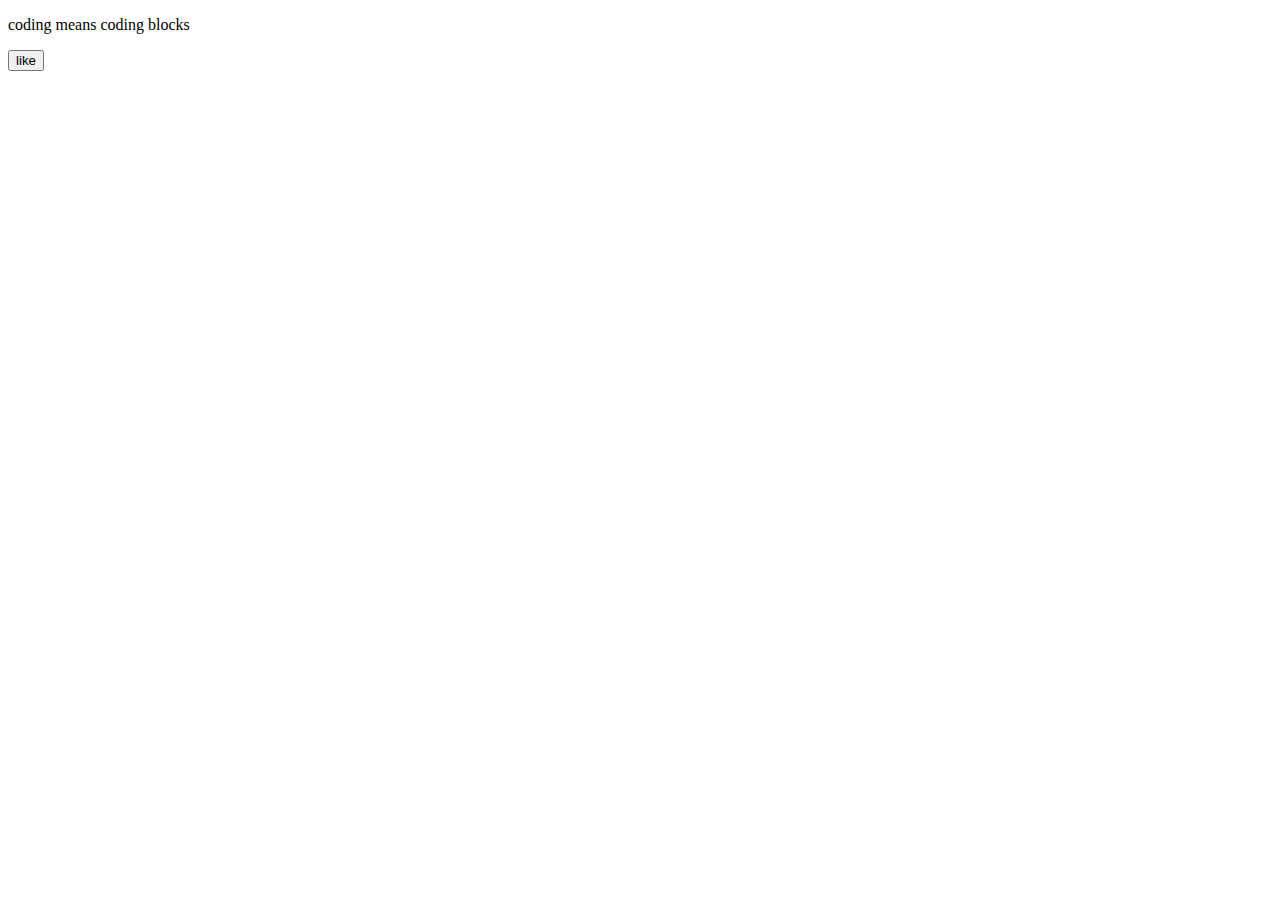
<file: index.html>
<!DOCTYPE html>
<html lang="en">
<head>
    <meta charset="UTF-8">
    <meta name="viewport" content="width=device-width, initial-scale=1.0">
    <title>Document</title>
</head>
<body>
    <p>coding means coding blocks</p>
    <button>like</button>
</body>
</html>
</file>
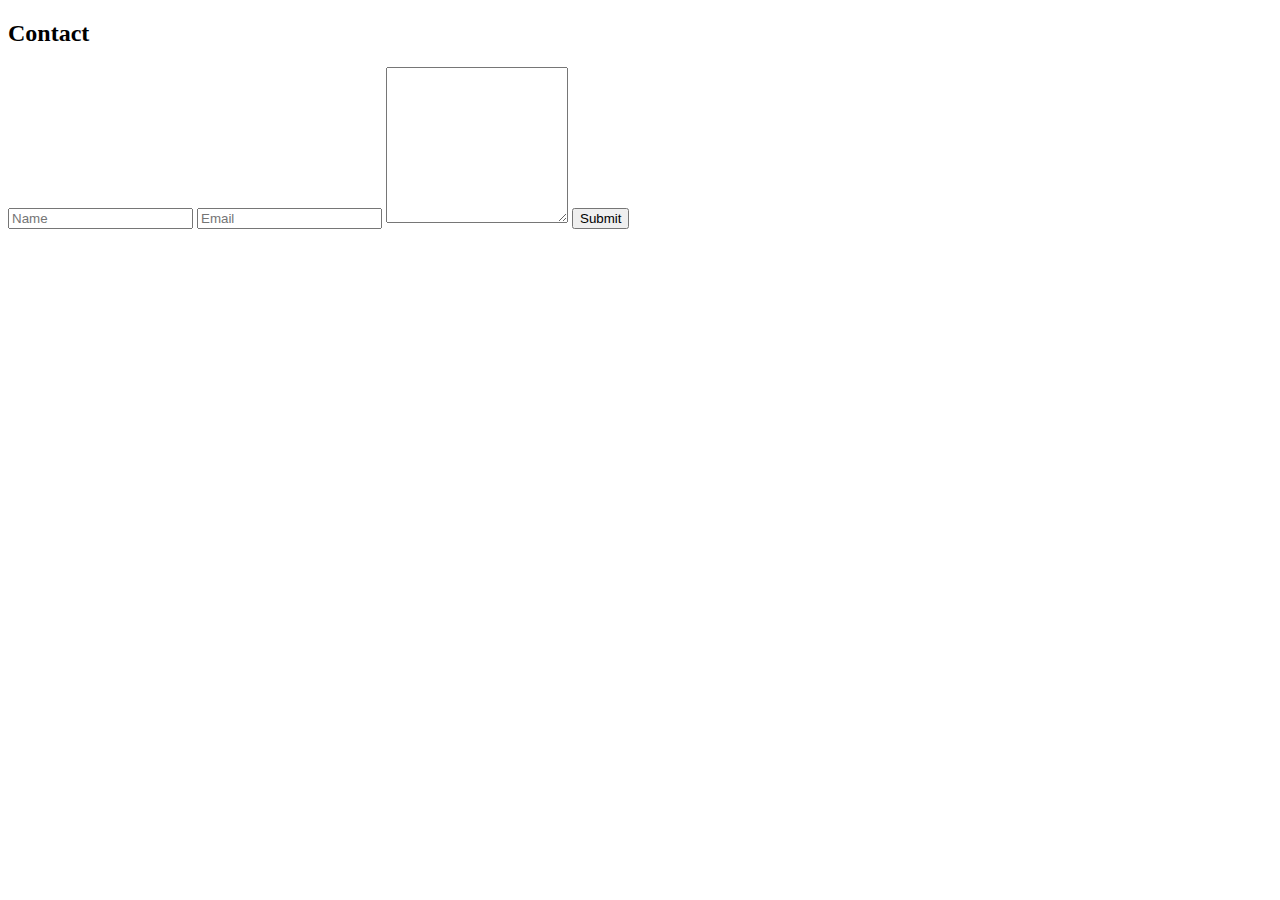
<file: Index.html>
<!DOCTYPE html>
<html lang="en">

<head>
    <meta charset="UTF-8">
    <meta name="viewport" content="width=device-width, initial-scale=1.0">
    <title>Document</title>
</head>

<body>

    <section class="contact section" id="contact">
        <h2 class="section-title">Contact</h2>

        <div class="contact__container bd-grid">
            <form action="" class="contact__form">
                <input type="text" placeholder="Name" class="contact__input">
                <input type="mail" placeholder="Email" class="contact__input">
                <textarea name="description" id="" cols="0" rows="10" class="contact__input"></textarea>
                <input type="button" value="Submit" class="contact__button button">
            </form>
        </div>
    </section>

</body>

</html>
</file>
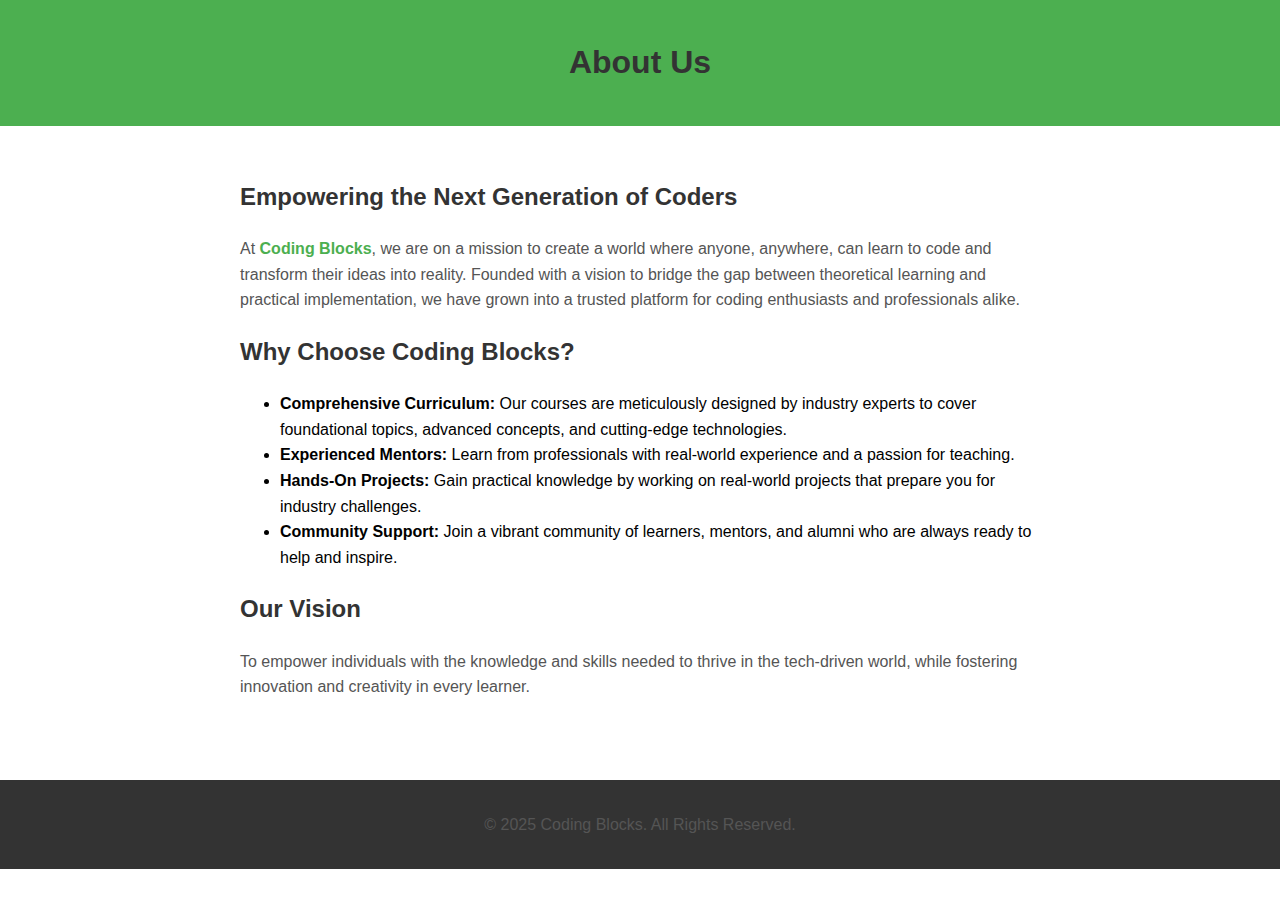
<file: about.html>
<!DOCTYPE html>
<html lang="en">
<head>
    <meta charset="UTF-8">
    <meta name="viewport" content="width=device-width, initial-scale=1.0">
    <title>About Us - Coding Blocks</title>
    <style>
        body {
            font-family: Arial, sans-serif;
            margin: 0;
            padding: 0;
            line-height: 1.6;
        }
        header {
            background: #4CAF50;
            color: white;
            padding: 1rem 0;
            text-align: center;
        }
        section {
            padding: 2rem;
            max-width: 800px;
            margin: auto;
        }
        h1, h2 {
            color: #333;
        }
        p {
            color: #555;
        }
        .highlight {
            color: #4CAF50;
            font-weight: bold;
        }
        footer {
            background: #333;
            color: white;
            text-align: center;
            padding: 1rem 0;
            margin-top: 2rem;
        }
    </style>
</head>
<body>
    <header>
        <h1>About Us</h1>
    </header>
    <section>
        <h2>Empowering the Next Generation of Coders</h2>
        <p>
            At <span class="highlight">Coding Blocks</span>, we are on a mission to create a world where anyone, anywhere, 
            can learn to code and transform their ideas into reality. Founded with a vision to bridge the gap between 
            theoretical learning and practical implementation, we have grown into a trusted platform for coding enthusiasts 
            and professionals alike.
        </p>
        <h2>Why Choose Coding Blocks?</h2>
        <ul>
            <li><strong>Comprehensive Curriculum:</strong> Our courses are meticulously designed by industry experts to cover foundational topics, advanced concepts, and cutting-edge technologies.</li>
            <li><strong>Experienced Mentors:</strong> Learn from professionals with real-world experience and a passion for teaching.</li>
            <li><strong>Hands-On Projects:</strong> Gain practical knowledge by working on real-world projects that prepare you for industry challenges.</li>
            <li><strong>Community Support:</strong> Join a vibrant community of learners, mentors, and alumni who are always ready to help and inspire.</li>
        </ul>
        <h2>Our Vision</h2>
        <p>
            To empower individuals with the knowledge and skills needed to thrive in the tech-driven world, while fostering 
            innovation and creativity in every learner.
        </p>
    </section>
    <footer>
        <p>&copy; 2025 Coding Blocks. All Rights Reserved.</p>
    </footer>
</body>
</html>
</file>
